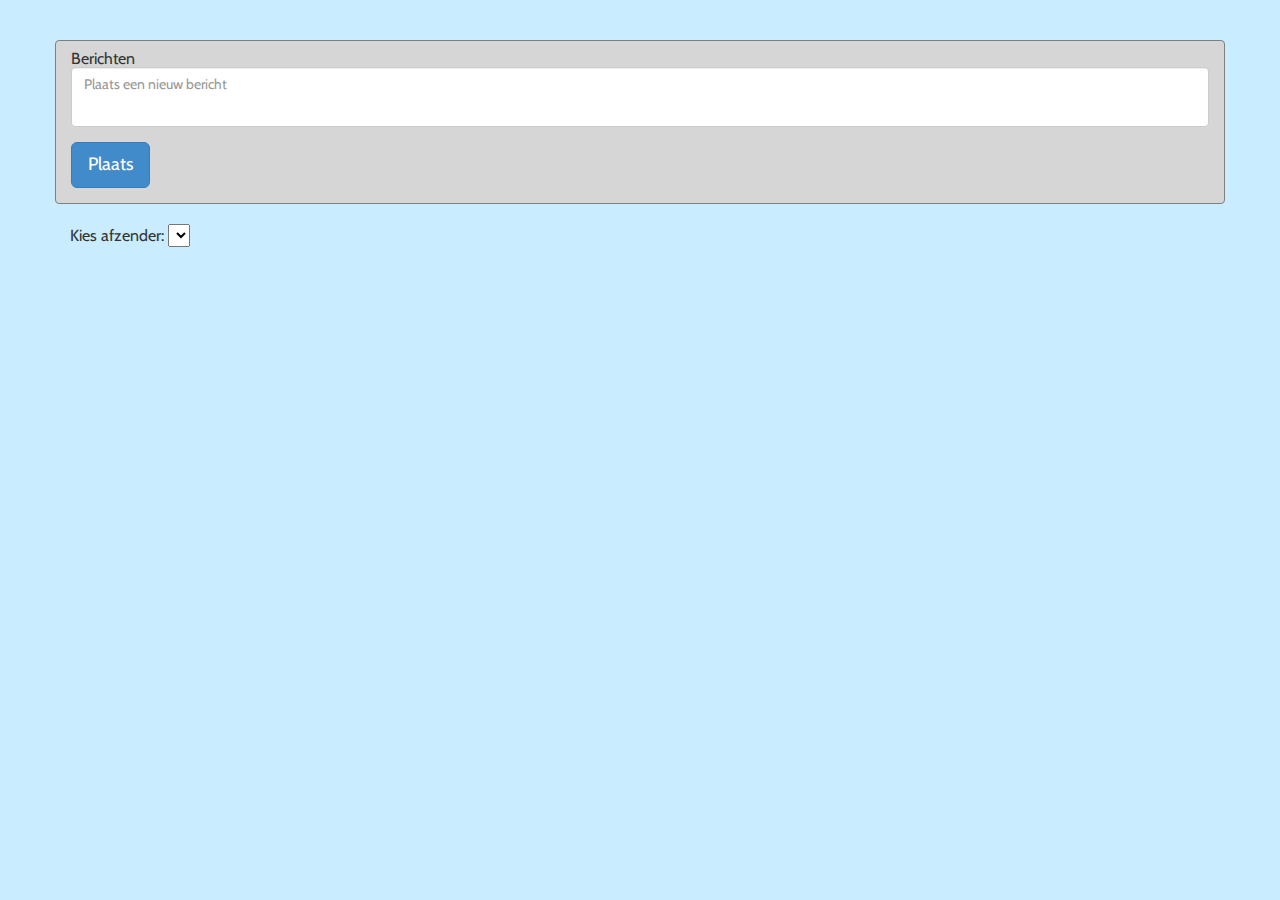
<file: main.html>
<!DOCTYPE html>
<html xmlns="en">
<head>
  <title>Coconut App prototype</title>
  <meta name="viewport" content="width=device-width, initial-scale=1">

  <script src="vendor/es5-shim.js"></script>
  <script src="vendor/batman.js"></script>
  <script src="vendor/batman.jquery.js"></script>
  <script src="vendor/jquery-2.0.3.min.js"></script>
  <script src="vendor/batman.rails.js"></script>

  <script src="js/phonegap_app.js" ></script>
  <script src="js/phonegap_app_model.js"></script>
  <script src="js/user.js"></script>
  <script src="js/message.js"></script>
  <script src="js/response.js"></script>
  <script src="js/application_controller.js"></script>
  <script src="js/messages_controller.js"></script>
  <script src="js/responses_controller.js"></script>

  <link href='http://fonts.googleapis.com/css?family=Cabin' rel='stylesheet' type='text/css'>
  <link rel="stylesheet" href="css/bootstrap.css">
  <link href="css/screen.css" media="screen, projection" rel="stylesheet" type="text/css" />
  <link href="css/print.css" media="print" rel="stylesheet" type="text/css" />
  <!--[if IE]>
  <link href="css/ie.css" media="screen, projection" rel="stylesheet" type="text/css"/>
  <![endif]-->
</head>

<body>
  <div data-yield="main"></div>

  <script type="text/javascript">
    Batman.usePushState = false;
    PhonegapApp.run();
  </script>
</body>
</html>
</file>
<file: css/screen.css>
/* Welcome to Compass.
 * In this file you should write your main styles. (or centralize your imports)
 * Import this file using the following HTML or equivalent:
 * <link href="/stylesheets/screen.css" media="screen, projection" rel="stylesheet" type="text/css" /> */
/* line 17, ../../.rvm/gems/ruby-1.9.3-p374@coconut/gems/compass-0.12.2/frameworks/compass/stylesheets/compass/reset/_utilities.scss */
html, body, div, span, applet, object, iframe,
h1, h2, h3, h4, h5, h6, p, blockquote, pre,
a, abbr, acronym, address, big, cite, code,
del, dfn, em, img, ins, kbd, q, s, samp,
small, strike, strong, sub, sup, tt, var,
b, u, i, center,
dl, dt, dd, ol, ul, li,
fieldset, form, label, legend,
table, caption, tbody, tfoot, thead, tr, th, td,
article, aside, canvas, details, embed,
figure, figcaption, footer, header, hgroup,
menu, nav, output, ruby, section, summary,
time, mark, audio, video {
  margin: 0;
  padding: 0;
  border: 0;
  font: inherit;
  font-size: 100%;
  vertical-align: baseline;
}

/* line 22, ../../.rvm/gems/ruby-1.9.3-p374@coconut/gems/compass-0.12.2/frameworks/compass/stylesheets/compass/reset/_utilities.scss */
html {
  line-height: 1;
}

/* line 24, ../../.rvm/gems/ruby-1.9.3-p374@coconut/gems/compass-0.12.2/frameworks/compass/stylesheets/compass/reset/_utilities.scss */
ol, ul {
  list-style: none;
}

/* line 26, ../../.rvm/gems/ruby-1.9.3-p374@coconut/gems/compass-0.12.2/frameworks/compass/stylesheets/compass/reset/_utilities.scss */
table {
  border-collapse: collapse;
  border-spacing: 0;
}

/* line 28, ../../.rvm/gems/ruby-1.9.3-p374@coconut/gems/compass-0.12.2/frameworks/compass/stylesheets/compass/reset/_utilities.scss */
caption, th, td {
  text-align: left;
  font-weight: normal;
  vertical-align: middle;
}

/* line 30, ../../.rvm/gems/ruby-1.9.3-p374@coconut/gems/compass-0.12.2/frameworks/compass/stylesheets/compass/reset/_utilities.scss */
q, blockquote {
  quotes: none;
}
/* line 103, ../../.rvm/gems/ruby-1.9.3-p374@coconut/gems/compass-0.12.2/frameworks/compass/stylesheets/compass/reset/_utilities.scss */
q:before, q:after, blockquote:before, blockquote:after {
  content: "";
  content: none;
}

/* line 32, ../../.rvm/gems/ruby-1.9.3-p374@coconut/gems/compass-0.12.2/frameworks/compass/stylesheets/compass/reset/_utilities.scss */
a img {
  border: none;
}

/* line 116, ../../.rvm/gems/ruby-1.9.3-p374@coconut/gems/compass-0.12.2/frameworks/compass/stylesheets/compass/reset/_utilities.scss */
article, aside, details, figcaption, figure, footer, header, hgroup, menu, nav, section, summary {
  display: block;
}

/* line 1, ../sass/_typography.scss */
body {
  font-family: 'Cabin', monospace;
}

/* line 22, ../sass/_mixins.scss */
.clearfix:after, .clearfix:before {
  content: "";
  display: table;
}
/* line 26, ../sass/_mixins.scss */
.clearfix:after {
  clear: both;
}
/* line 29, ../sass/_mixins.scss */
.clearfix {
  *zoom: 1;
}

/* line 8, ../sass/screen.scss */
body {
  padding: 20px;
  background-color: #c9ecff;
}

/* line 13, ../sass/screen.scss */
textarea {
  width: 100%;
  min-height: 60px;
  resize: none;
}

/* line 19, ../sass/screen.scss */
form {
  margin-top: 10px;
}

/* line 23, ../sass/screen.scss */
.message {
  margin-top: 20px;
  background-color: #d6d6d6;
  border-color: gray;
  border-style: solid;
  border-width: 1px;
  -webkit-border-radius: 4px 4px;
  -moz-border-radius: 4px / 4px;
  border-radius: 4px / 4px;
  margin-bottom: 20px;
}

/* line 31, ../sass/screen.scss */
.avatar {
  margin: 15px;
  margin-bottom: 20px;
  float: left;
  border-color: gray;
  border-style: solid;
  border-width: 1px;
  position: relative;
  overflow: hidden;
}
@media (max-width: 767px) {
  /* line 31, ../sass/screen.scss */
  .avatar {
    max-width: 60px;
    max-height: 60px;
  }
}
@media (min-width: 768px) {
  /* line 31, ../sass/screen.scss */
  .avatar {
    max-width: 90px;
    max-height: 90px;
  }
}

/* line 50, ../sass/screen.scss */
.name {
  margin-top: 7px;
  margin-bottom: 7px;
}

/* line 54, ../sass/screen.scss */
.message-body, reactie-body {
  float: left;
  padding: 12px;
}
@media (max-width: 767px) {
  /* line 54, ../sass/screen.scss */
  .message-body, reactie-body {
    width: -moz-calc(100% - 105px);
    width: -o-calc(100% - 105px);
    width: -webkit-calc(100% - 105px);
    width: calc(100% - 105px);
  }
}
@media (min-width: 768px) {
  /* line 54, ../sass/screen.scss */
  .message-body, reactie-body {
    width: -moz-calc(100% - 155px);
    width: -o-calc(100% - 155px);
    width: -webkit-calc(100% - 155px);
    width: calc(100% - 155px);
  }
}

/* line 67, ../sass/screen.scss */
.reactie {
  padding-left: 55px;
}
/* line 22, ../sass/_mixins.scss */
.reactie:after, .reactie:before {
  content: "";
  display: table;
}
/* line 26, ../sass/_mixins.scss */
.reactie:after {
  clear: both;
}
/* line 29, ../sass/_mixins.scss */
.reactie {
  *zoom: 1;
}
/* line 70, ../sass/screen.scss */
.reactie .reactie-body {
  margin-top: 15px;
}
</file>
<file: css/print.css>
/* Welcome to Compass. Use this file to define print styles.
 * Import this file using the following HTML or equivalent:
 * <link href="/stylesheets/print.css" media="print" rel="stylesheet" type="text/css" /> */
</file>
<file: css/ie.css>
/* Welcome to Compass. Use this file to write IE specific override styles.
 * Import this file using the following HTML or equivalent:
 * <!--[if IE]>
 *   <link href="/stylesheets/ie.css" media="screen, projection" rel="stylesheet" type="text/css" />
 * <![endif]--> */
</file>
